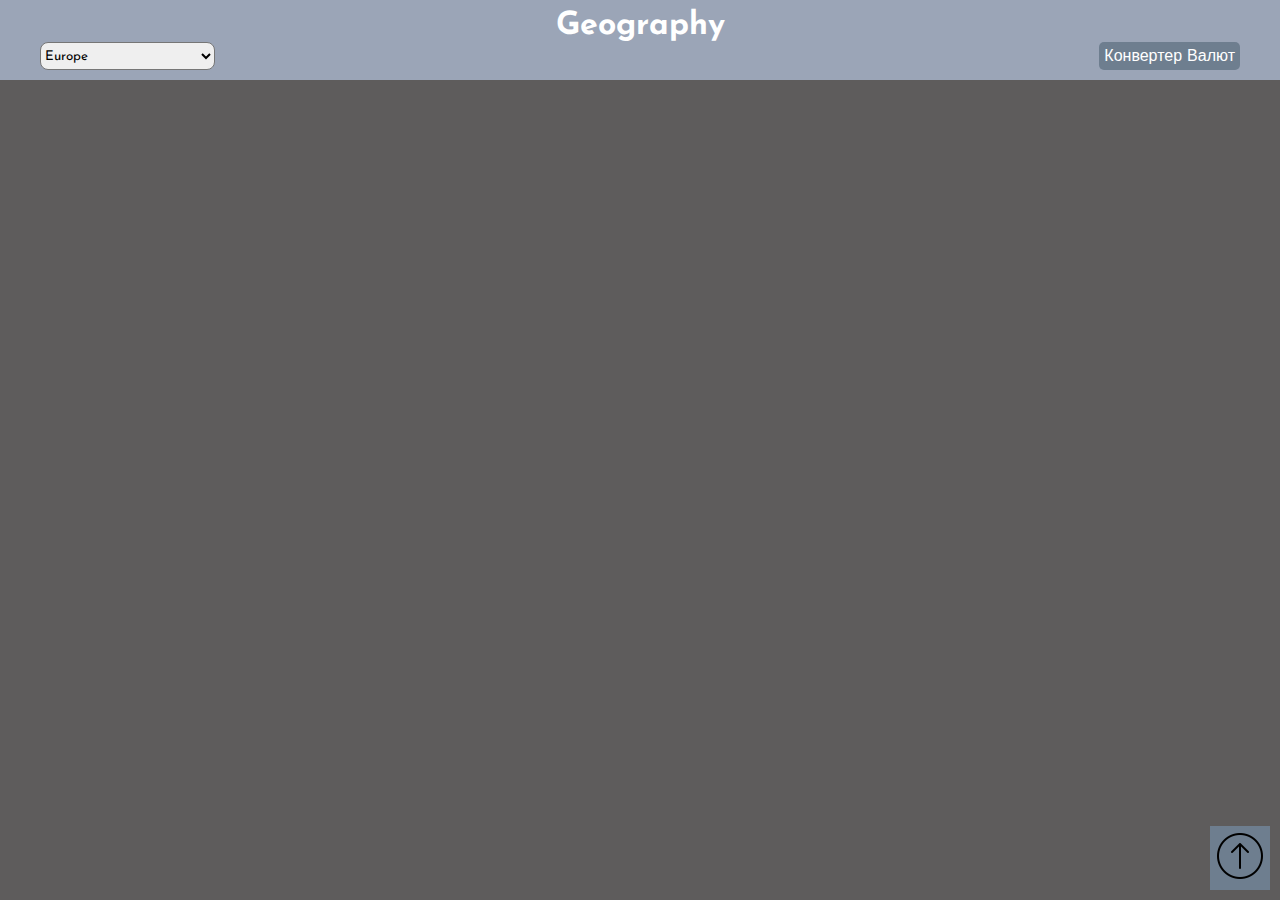
<file: index.html>
<!doctype html>
<html lang="en">
<head>
    <meta charset="UTF-8">
    <meta name="viewport"
          content="width=device-width, user-scalable=no, initial-scale=1.0, maximum-scale=1.0, minimum-scale=1.0">
    <meta http-equiv="X-UA-Compatible" content="ie=edge">
    <link href="https://fonts.googleapis.com/css2?family=Josefin+Sans:ital,wght@0,300;0,400;0,500;0,600;0,700;1,200;1,300;1,400;1,500;1,600;1,700&display=swap" rel="stylesheet">
    <link rel="stylesheet" href="./style/index.css">
    <title>Geography</title>
</head>
<body>
<header>
    <div class="navbar">
         <h1> Geography </h1>
        <label>
            <select id="mySelect">
                <option value="europe"> Europe </option>
                <option value="asia"> Asia </option>
                <option value="africa"> Africa </option>
                <option value="antarctic"> Antarctica </option>
                <option value="americas"> North and South America </option>
                <option value="oceania"> Oceania </option>
            </select>
            <a class="converter" href="./exchange.html" target="_blank"> Конвертер Валют</a>
        </label>

    </div>
</header>
<div class="hidden-fixed"></div>
<main>
    <div class="container">
       <div class="row">
       </div>
     </div>
</main>
<a href="#" id="toTop"><img src="./assets/top.png" alt=""></a>
<script src="script.js"></script>
</body>
</html>
</file>
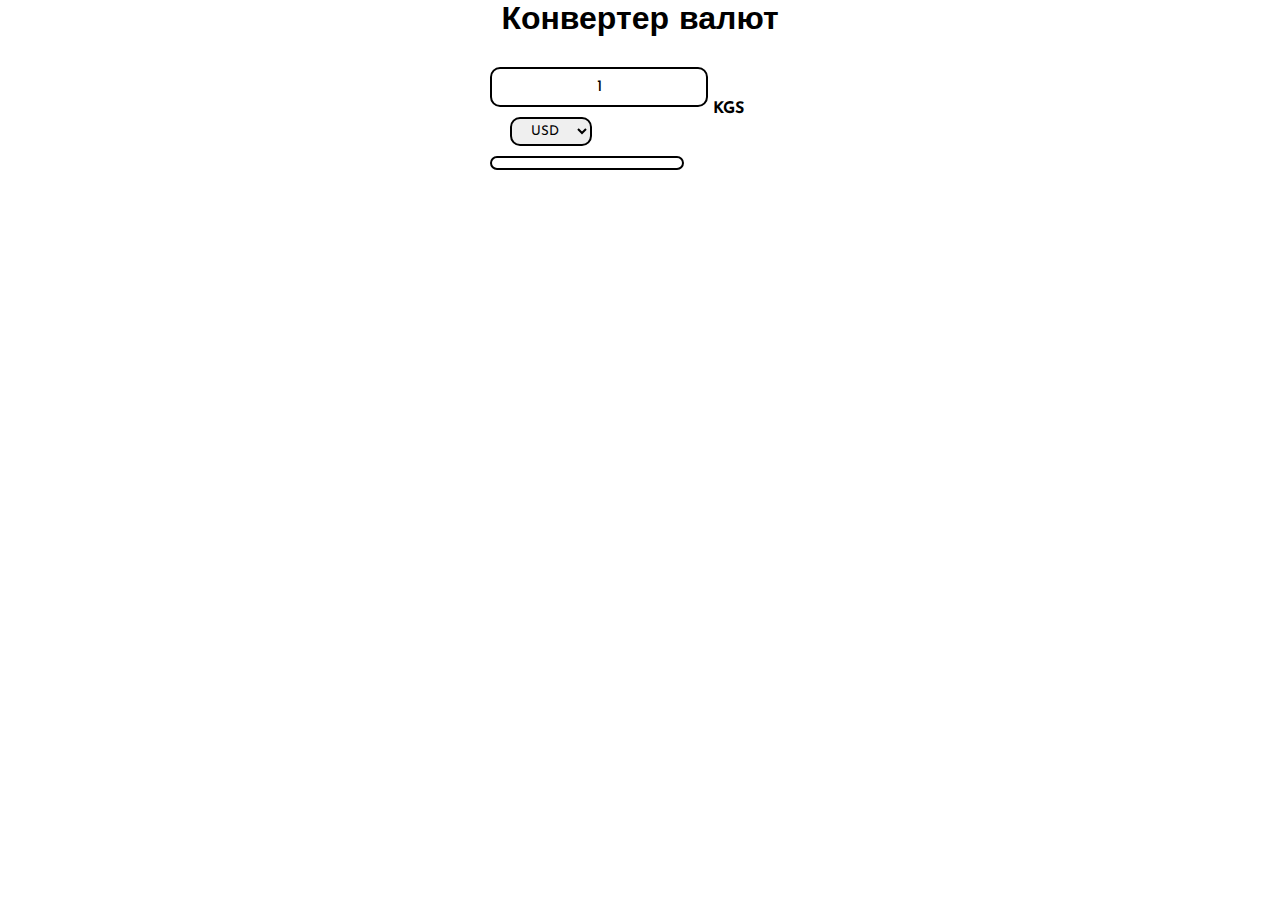
<file: exchange.html>
<!doctype html>
<html lang="en">
<head>
    <meta charset="UTF-8">
    <meta name="viewport"
          content="width=device-width, user-scalable=no, initial-scale=1.0, maximum-scale=1.0, minimum-scale=1.0">
    <meta http-equiv="X-UA-Compatible" content="ie=edge">
    <link href="https://fonts.googleapis.com/css2?family=Josefin+Sans:ital,wght@0,300;0,400;0,500;0,600;0,700;1,200;1,300;1,400;1,500;1,600;1,700&display=swap" rel="stylesheet">
    <link rel="stylesheet" href="./style/exchange.css">
    <title>Конвертер Валют</title>
</head>
<body>
<main>
    <div class="container">
        <h1> Конвертер валют </h1>
        <div class="som">
            <input class="in" type="text" value="1">
            <h4> KGS </h4>
        </div>
        <div class="select">
            <select id="exchange">
                <option value="USD">USD</option>
                <option value="RUB">RUB</option>
                <option value="EUR">EUR</option>
            </select>
        </div>
        <div class="res">
            <h1 class="result"></h1>
            <h4 class="nameMoney"></h4>
        </div>

    </div>
</main>
<script src="exchange.js"></script>
</body>
</html>
</file>
<file: style/index.css>
* {
    margin: 0;
    padding: 0;
    color: white;
    font-family: 'Josefin Sans', sans-serif;
}
body {
    background-color: #5e5c5c;
}
header {
    background-color: #9ba5b7;
    width: 100%;
    position: fixed;
}
.navbar {
    margin: 0 auto;
    width: 1200px;
    padding: 10px 0;
}
.hidden-fixed {
    width: 100%;
    height: 100px;
}
.container {
    max-width: 1200px;
    margin: 0 auto;
}
.row {
    display: flex;
    flex-wrap: wrap;
    margin: 0 15px;
}
.col-4 {
    box-sizing: border-box;
    padding:  15px;
    width: 33.33%;
}
.flag {
    border-radius: 8%;
    width: 300px;
    height: 200px;
    margin-bottom: 10px;
    padding: 0 10px;
}
h1 {
    text-align: center;
}
h3 {
    text-align: center;
    padding: 0 0 10px;
}
h4 {
    display: inline-block;
    padding-bottom: 5px;
}
.box {
    background-color: cadetblue;
    display: flex;
    justify-content: space-around;
    padding: 25px;
    border-radius: 15px;
}
.box:hover {
    background-color: #52b8bd;
}
label {
    display: flex;
    justify-content: space-between;
}
Select {
    border-radius: 8px;
    color: black;
}
option {
    color: black;

}
.map {
    display: flex;
    justify-content: end;
    padding-right: 20px;
}
.img-map {
    transition: transform .2s;
    border: 1px solid #ffffff;
    padding: 7px;
    border-radius: 50%;
}
.img-map:hover {
    transform: scale(1.5);
}
#toTop{
    background-color: #6e7e8f;
    padding: 5px;
    cursor: pointer;
    z-index: 9999;
    bottom: 10px;
    right: 10px;
    position: fixed;
}
.converter {
    background-color: #6e7e8f;
    padding: 5px;
    text-decoration: none;
    border-radius: 5px;
}
</file>
<file: style/exchange.css>
*{
    margin: 0;
    padding: 0;
    font-family: 'Josefin Sans', sans-serif;
}
.container {
    max-width: 300px;
    margin: 0 auto;
}
h1 {
    text-align: center;
}

input {
    border: 2px solid black;
    border-radius: 10px;
    padding: 10px;
    margin: 30px 0 10px ;
    text-align: center;
    font-size: 16px;
}
select {
    margin-left: 20px;
    border: 2px solid black;
    border-radius: 10px;
    padding: 5px 15px;
}
.result {
    margin-top: 10px;
    border: 2px solid black;
    border-radius: 15px;
    padding: 5px;
    width: 180px ;
}
.res {
    display: flex;
    align-items: end;
    gap: 5px;
}
.som {
    display: flex;
    align-items: end;
    gap: 5px;
}
</file>
